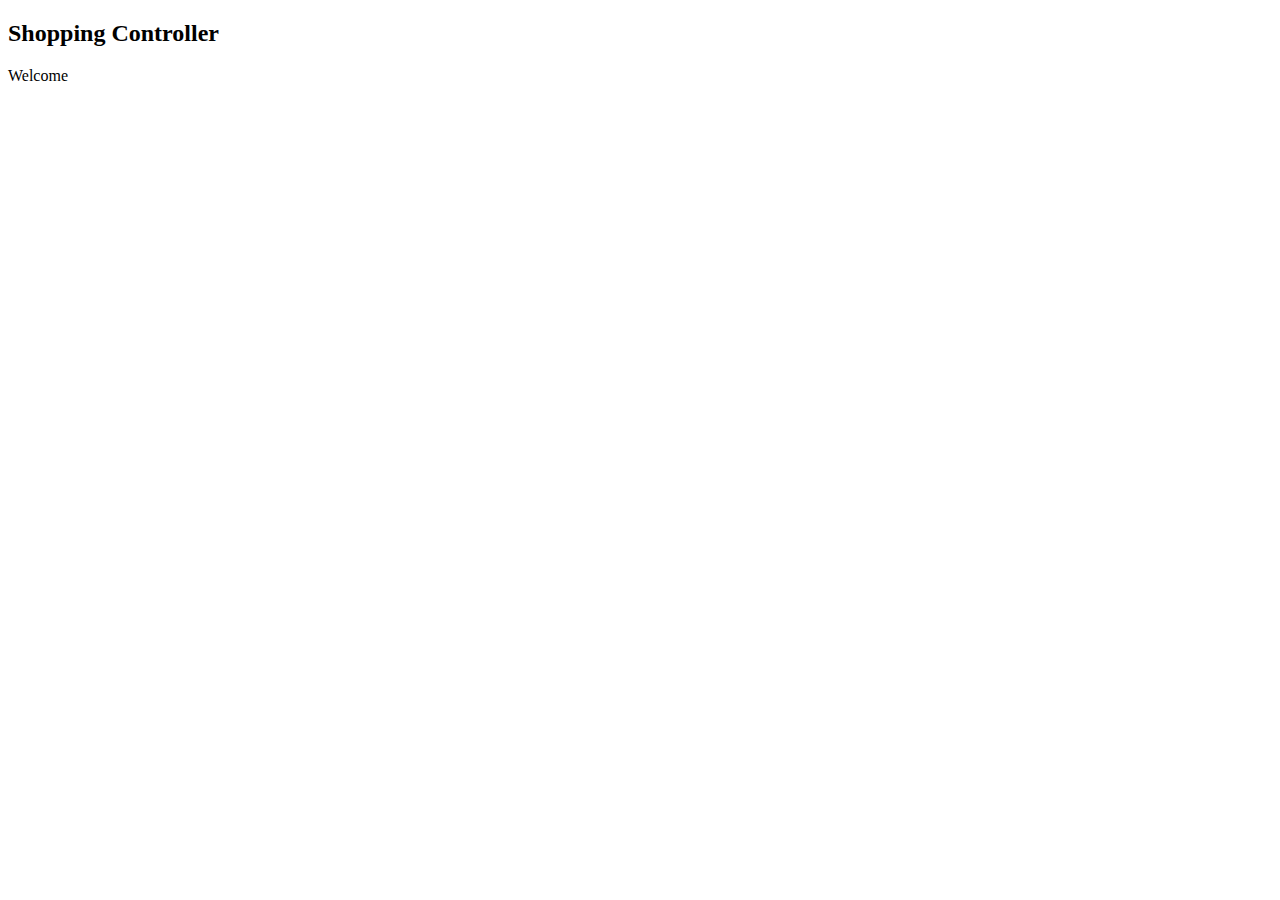
<file: src/main/resources/templates/index.html>
<!DOCTYPE html>
<html lang="en"
      xmlns:th="http://www.thymeleaf.org"
      xmlns:sec="http://www.thymeleaf.org/thymeleaf-extras-springsecurity5">
    <head th:replace="fragements :: page_head('Home - Shopme Page')"/>
<body>
<div th:replace="navigation :: menu"></div>
<section class="body">
    <div>
        <h2>Shopping Controller</h2>
        Welcome
        <a th:href="@{/account}" sec:authentication="principal.fullName">

        </a>
        <span sec:authentication="principal.authorities"></span>
    </div>

</section>


<div th:replace="navigation :: footer"></div>

</body>
</html>
</file>
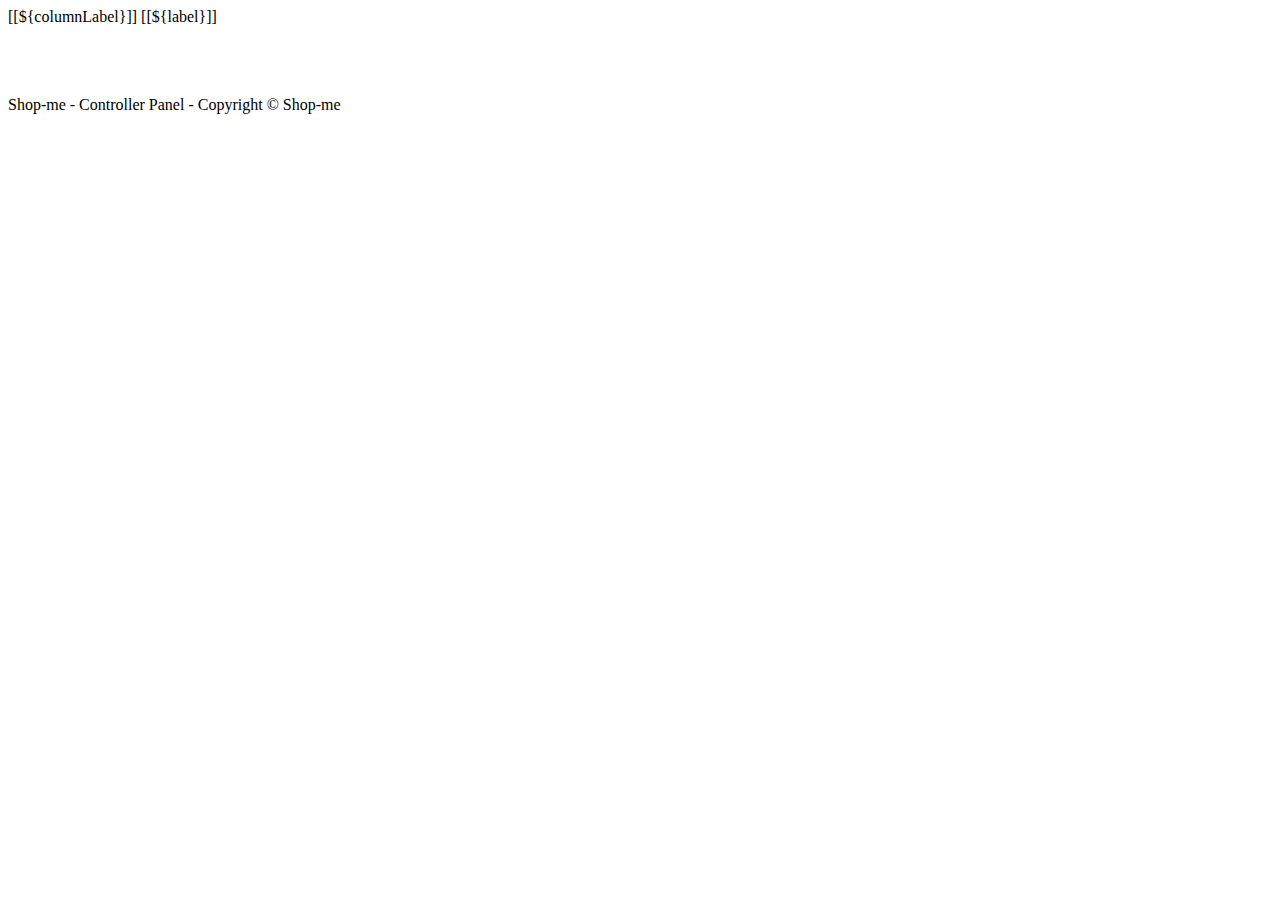
<file: src/main/resources/templates/fragements.html>
<!DOCTYPE html>
    <html lang="en" xmlns:th="http://www.thymeleaf.org">
    <head th:fragment="page_head(title)">
        <meta http-equiv="Content-Type" content="text/html; charset=UTF-8">
        <meta name="viewport" content="width=device-width,initial-scale=1.0, minimum-scale=1.0">
        <title>Home-Shopping Admin</title>

        <link rel="stylesheet" type="text/css" th:href="@{/webjars/bootstrap/4.6.0/css/bootstrap.min.css}"/>
        <link rel="stylesheet" type="text/css" th:href="@{/fontawesome/all.css}"/>
        <link rel="stylesheet" type="text/css" th:href="@{/css/style.css}"/>

        <script type="text/javascript" th:src="@{/webjars/jquery/3.4.1/jquery.min.js}"></script>
        <script type="text/javascript" th:src="@{/webjars/bootstrap/4.6.0/js/bootstrap.min.js}"></script>
        <script type="text/javascript" th:src="@{/js/common.js}"></script>
    </head>
    <body>

    <th th:fragment="column_link(fieldName, columnLabel, remove)" th:remove="${remove}">
        <a class="text-white"
           th:href="@{'/users/page/' + ${currentPage} +
                                        '?sortField=' + ${fieldName} +
                                        '&sortDir=' + ${sortField != fieldName ? sortDir : reverse} +
                                        ${keyword != null ? '&keyword=' + keyword : ''}}">
            [[${columnLabel}]]
        </a>
    </th>

    <a th:fragment="page_link(pageNum, label)"
       class="page-link"
       th:href="@{'/users/page/' + ${pageNum} + '?sortField=' +
                             ${sortField} + '&sortDir=' + ${sortDir} +
                             ${keyword != null ? '&keyword=' + keyword : ''}}">[[${label}]]
    </a>

    <div th:fragment="user_photos" th:remove="tag">
        <span th:if="${user.photos == null}" class="fas fa-portrait fa-3x icon-silver"></span>
        <img th:if="${user.photo != null}" th:src="@{${user.photosImagePath}}" style="width: 100px">
    </div>

    <div th:fragment="user_status" th:remove="tag">
        <a th:if="${user.enabled == true}" class="fas fa-check-circle fa-2x icon-green"
           href="@{'/users/' + ${user.id} + '/enabled/false"
           title="Disable this user"></a>
        <a th:if="${user.enabled == false}" class="fas fa-check-circle fa-2x icon-green"
           href="@{'/users/' + ${user.id} + '/enabled/true"
           title="Enable this user"></a>
    </div>

    <div th:fragment="user_actions" th:remove="tag">
        <a class="fas fa-edit fa-2x icon-green" th:href="@{'/users/edit/' + ${user.id}}"
           title="Edit this user"></a>
        &nbsp;
        <a class="fas fa-trash fa-2x icon-dark link-delete"
           th:href="@{'/users/delete/' + ${user.id}}"
           th:entityId="${user.id}"
           title="Delete this user"></a>
    </div>

    <div th:fragment="category_status" th:remove="tag">
        <a th:if="${category.enabled == true}" class="fas fa-check-circle fa-2x icon-green"
           th:href="@{'/categories/' + ${category.id} + '/enabled/false'}"
           title="Disable this category"></a>

        <a th:if="${category.enabled == false}" class="fas fa-circle fa-2x icon-dark"
           th:href="@{'/categories/' + ${category.id} + '/enabled/true'}"
           title="Enable this category"></a>
    </div>

    <div th:fragment="category_actions" th:remove="tag">
        <a th:href="@{'/categories/edit/' + ${category.id}}" class="fas fa-edit fa-2x icon-green"
            title="edit category"></a>
        &nbsp;
        <th:block th:if="${category.hasChildren == false}">
            <a th:href="@{'categories/delete/' + ${category.id}}"
               class="fas fa-trash fa-2x icon-dark link-delete"
                th:entityId="${category.id}"
                title="Delete this category"></a>
        </th:block>
    </div>

    <div th:fragment="footer" class="text-center m-3">
        <p>Shop-me - Controller Panel - Copyright &copy; Shop-me</p>
    </div>

    </body>
    </html>
</file>
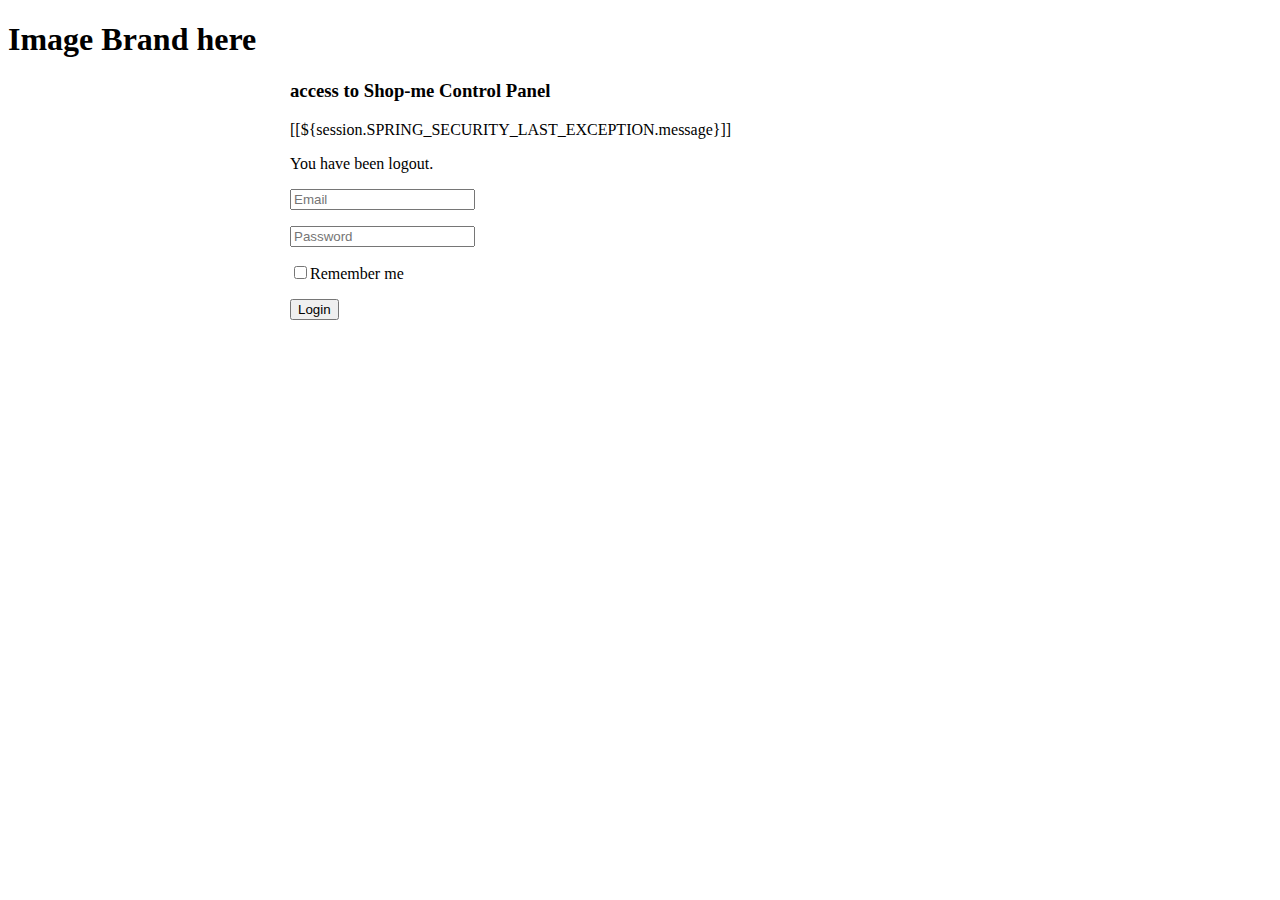
<file: src/main/resources/templates/login.html>
<!DOCTYPE html>
<html lang="en" xmlns:th="http://www.thymeleaf.org">
<head th:replace="fragements :: page_head('Login - Shopme Page')"/>

<body>

<section class="body">
    <div class="text-center">
        <div>
            <h1>Image Brand here </h1>
        </div>

        <div class="border border-secondary rounded text-center" style="max-width: 700px; margin: 0 auto; ">

            <div>
                <h3>access to Shop-me Control Panel</h3>
            </div>

            <div th:if="${param.error}">
                <p class="text-danger">[[${session.SPRING_SECURITY_LAST_EXCEPTION.message}]]</p>
            </div>

            <div th:if="${param.logout}">
                <p class="text-warning">
                    You have been logout.
                </p>
            </div>

            <div>
                <form th:action="@{/login}" method="post">
                    <p>
                        <input type="email" name="email" class="form-control" placeholder="Email" required>
                    </p>
                    <p>
                        <input type="password" name="password" class="form-control" placeholder="Password">
                    </p>
                    <p>
                        <input type="checkbox" name="remember-me"/>Remember me
                    </p>
                    <p>
                        <input type="submit" value="Login" class="btn btn-primary">
                    </p>
                </form>
            </div>
        </div>
    </div>
</section>


<div th:replace="navigation :: footer"></div>

</body>
</html>
</file>
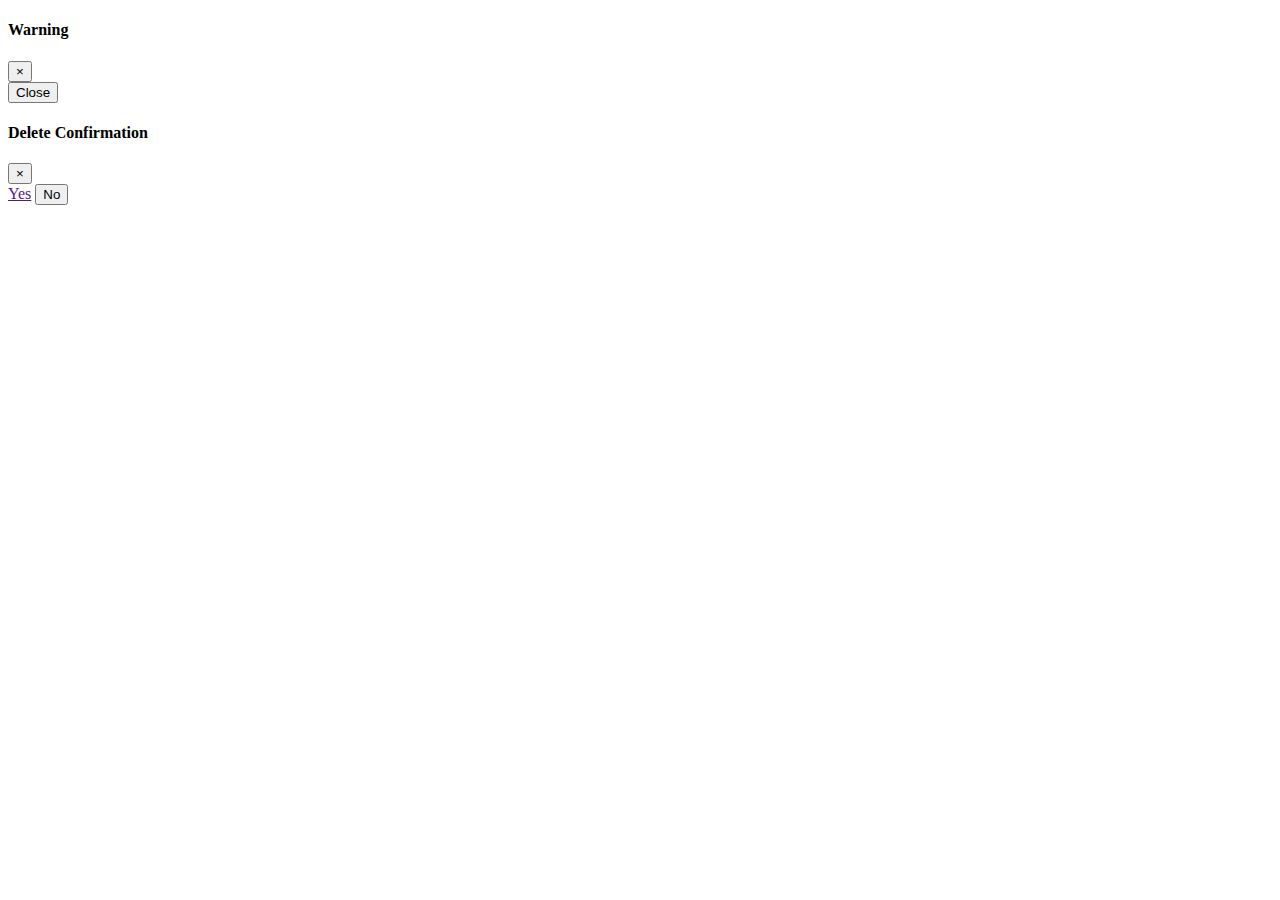
<file: src/main/resources/templates/modal-fragments.html>
<!DOCTYPE html>
    <html lang="en" xmlns:th="http://www.thymeleaf.org">
    <body>
    <div th:fragment="modal_dialog"
         class="modal fade text-center" id="modalDialog">
        <div class="modal-dialog">
            <div class="modal-content">
                <div class="modal-header">
                    <h4 class="modal-title" id="modalTitle">Warning</h4>
                    <button type="button" class="close" data-dismiss="modal">&times;</button>
                </div>

                <div class="modal-body">
                    <span id="modalBody"></span>
                </div>

                <div class="modal-footer">
                    <button type="button" class="btn btn-danger" data-dismiss="modal">Close</button>
                </div>
            </div>
        </div>
    </div>
    </div>

    <div th:fragment="confirm_modal" class="modal fade text-center" id="confirmModal">
        <div class="modal-dialog">
            <div class="modal-content">
                <div class="modal-header">
                    <h4 class="modal-title">Delete Confirmation</h4>
                    <button class="close" type="button" data-dismiss="modal">
                        &times;
                    </button>
                </div>
                <div class="modal-body">
                    <span id="confirmText"></span>
                </div>

                <div class="modal-footer">
                    <a href="" class="btn btn-sucess" id="yesButton">Yes</a>
                    <button class="btn btn-danger" data-dismiss="modal">No</button>
                </div>

            </div>
        </div>
    </div>

    </body>
    </html>
</file>
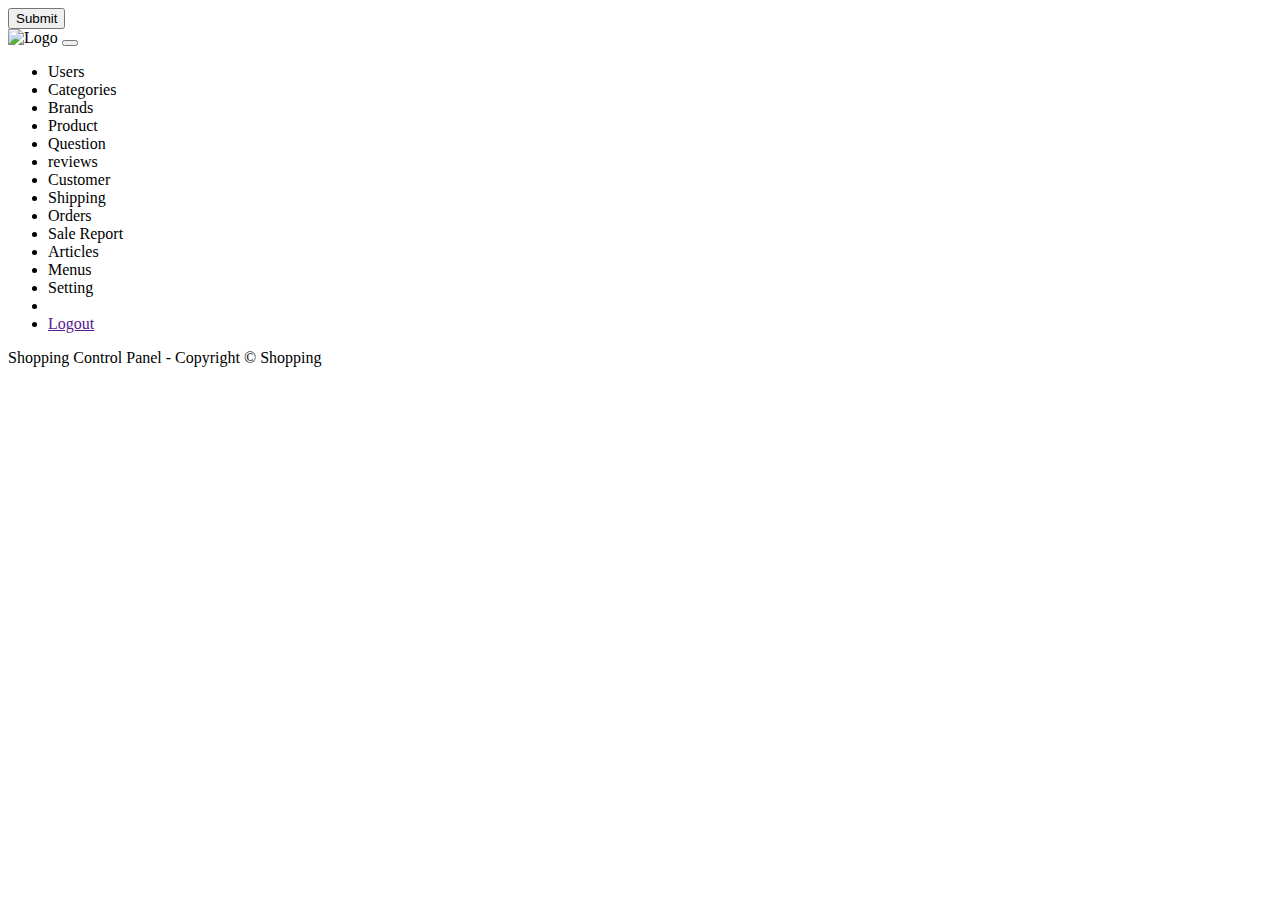
<file: src/main/resources/templates/navigation.html>
<!DOCTYPE html>
<html lang="en"
      xmlns:th="http://www.thymeleaf.org"
      xmlns:sec="https://www.thymeleaf.org/thymeleaf-extras-springsecurity5">
<body>
<section class="header" th:fragment="menu">
    <nav class="navbar navbar-expand-lg bg-dark navbar-dark container-fluid">
        <form th:action="@{/logout}" method="post" th:hidden="true" name="logoutForm">
            <input type="submit"/>
        </form>
        <a class="navbar-brand" th:href="@{/}">
            <img th:src="@{/images/ShopmeAdminSmall.png}" alt="Logo"/>

        </a>
        <button class="navbar-toggler" type="button" data-toggle="collapse"
                data-target="#topnavbar">
            <span class="navbar-toggler-icon"></span>
        </button>

        <div class="collapse navbar-collapse" id="topnavbar">
            <ul class="navbar-nav">
                <li class="nav-item" sec:authorize="hasAuthority('Admin')">
                    <a class="nav-link" th:href="@{/users}">Users</a>
                </li>

                <th:block sec:authorize="hasAnyAuthority('Admin, Editor')">
                    <li class="nav-item">
                        <a class="nav-link" th:href="@{/categories}">Categories</a>
                    </li>
                    <li class="nav-item">
                        <a class="nav-link" th:href="@{/brands}">Brands</a>
                    </li>
                </th:block>

                <th:block sec:authorize="hasAnyAuthority('Admin, Salesperson, Editor, Shipper')">
                    <li class="nav-item">
                        <a class="nav-link" th:href="@{/products}">Product</a>
                    </li>
                </th:block>

                <th:block sec:authorize="hasAnyAuthority('Admin, Assistant')">
                    <li class="nav-item">
                        <a class="nav-link" th:href="@{/question}">Question</a>
                    </li>

                    <li class="nav-item">
                        <a class="nav-link" th:href="@{/review}">reviews</a>
                    </li>

                </th:block>

                <th:block sec:authorize="hasAnyAuthority('Admin, Salesperson')">
                    <li class="nav-item">
                        <a class="nav-link" th:href="@{/customers}">Customer</a>
                    </li>
                    <li class="nav-item">
                        <a class="nav-link" th:href="@{/shipping}">Shipping</a>
                    </li>
                    </th:block>
                <th:block sec:authorize="hasAnyAuthority('Admin, Salesperson, Shipper')">

                    <li class="nav-item" >
                        <a class="nav-link" th:href="@{/orders}">Orders</a>
                    </li>
                </th:block>
                <th:block sec:authorize="hasAnyAuthority('Admin, Salesperson')">
                    <li class="nav-item">
                        <a class="nav-link" th:href="@{/report}">Sale Report</a>
                    </li>
                </th:block>

                <th:block sec:authorize="hasAnyAuthority('Admin, Editor')">
                    <li class="nav-item">
                        <a class="nav-link" th:href="@{/aticles}">Articles</a>
                    </li>
                    <li class="nav-item">
                        <a class="nav-link" th:href="@{/menus}">Menus</a>
                    </li>
                </th:block>
                <li class="nav-item" sec:authorize="hasAuthority('Admin')">
                    <a class="nav-link" th:href="@{/setting}">Setting</a>
                </li>
                <li>
                    <span class="fas fa-user fa-2x icon-silver">
                    </span>
                </li>
                <li class="nav-item dropdown">
                    <a class="nav-link dropdown-toggle" data-toggle="dropdown"
                       th:href="@{/account}"
                       sec:authentication="principal.fullName"></a>
                    <div class="dropdown-menu">
                        <a class="dropdown-item" id="logoutLink" href="">Logout</a>
                    </div>
                </li>

            </ul>
        </div>
    </nav>
</section>

<section class="footer" th:fragment="footer">
    <div class="text-center">
        <p>Shopping Control Panel - Copyright &copy; Shopping</p>
    </div>
</section>
<script th:src="@{/js/common.js}"></script>
</body>
</html>
</file>
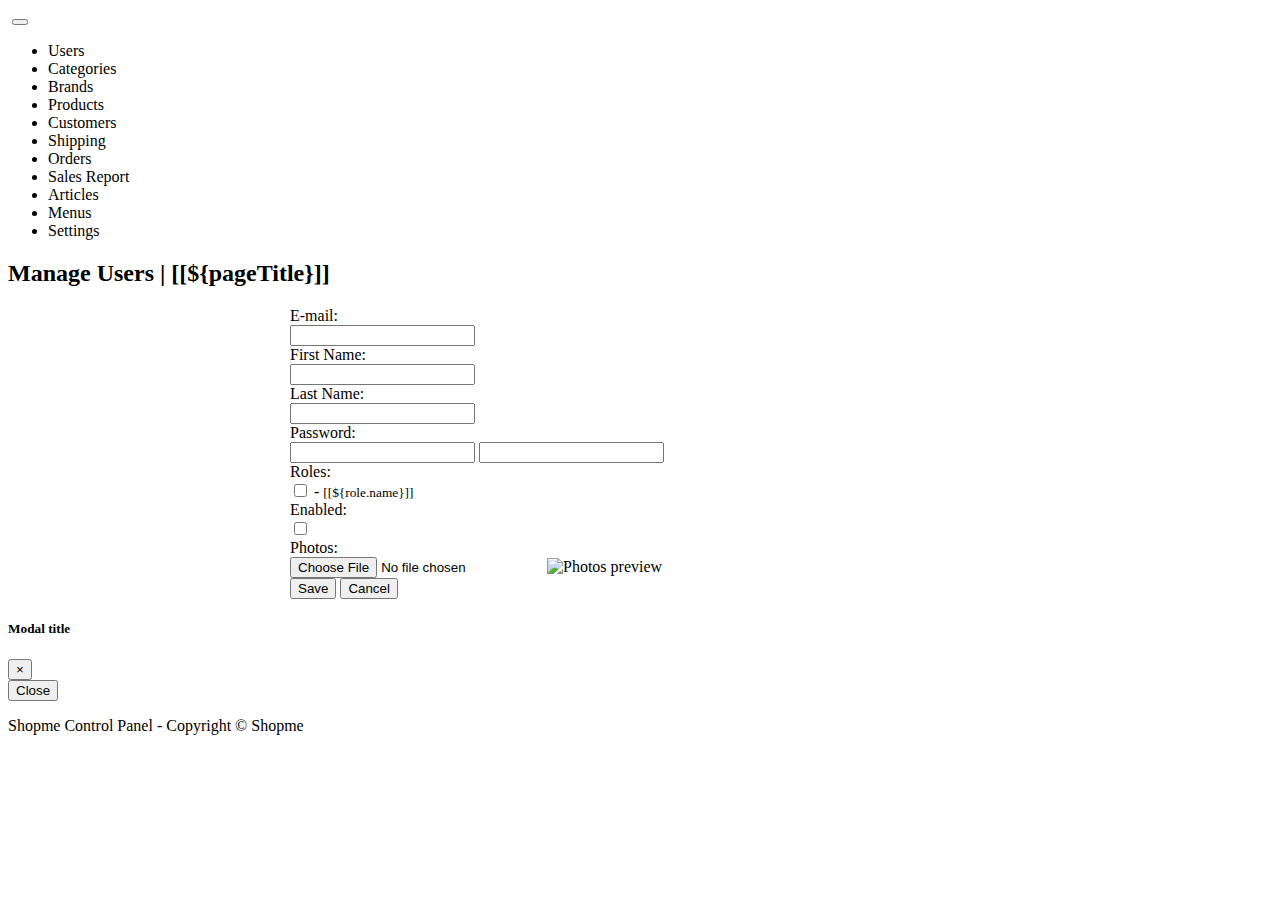
<file: src/main/resources/templates/user_form.html>
<!DOCTYPE html>
<html xmlns:th="http://www.thymeleaf.org">
<head>
    <meta http-equiv="Content-Type" content="text/html; charset=UTF-8">
    <meta name="viewport" content="width=device-width,initial-scale=1.0, minimum-scale=1.0">

    <title>[[${pageTitle}]]</title>

    <link rel="stylesheet" type="text/css" th:href="@{/webjars/bootstrap/4.6.0/css/bootstrap.min.css}"/>
    <link rel="stylesheet" type="text/css" th:href="@{/css/style.css}"/>
    <script type="text/javascript" th:src="@{/webjars/jquery/3.4.1/jquery.min.js}"></script>
    <script type="text/javascript" th:src="@{/webjars/bootstrap/4.6.0/js/bootstrap.js}"></script>
</head>
<body>
<section class="header">
    <nav class="navbar navbar-expand-lg bg-info navbar-dark container-fluid">
        <a class="navbar-brand" th:href="@{/}">
            <img th:src="@{/images/ShopmeAdminSmall.png}"/>
        </a>
        <button class="navbar-toggler" type="button" data-toggle="collapse" data-target="#topNavbar">
            <span class="navbar-toggler-icon"></span>
        </button>
        <div class="collapse navbar-collapse" id="topNavbar">
            <ul class="navbar-nav">
                <li class="nav-item">
                    <a class="nav-link" th:href="@{/users}">Users</a>
                </li>
                <li class="nav-item">
                    <a class="nav-link" th:href="@{/categories}">Categories</a>
                </li>
                <li class="nav-item">
                    <a class="nav-link" th:href="@{/brands}">Brands</a>
                </li>
                <li class="nav-item">
                    <a class="nav-link" th:href="@{/products}">Products</a>
                </li>
                <li class="nav-item">
                    <a class="nav-link" th:href="@{/customers}">Customers</a>
                </li>
                <li class="nav-item">
                    <a class="nav-link" th:href="@{/shipping}">Shipping</a>
                </li>
                <li class="nav-item">
                    <a class="nav-link" th:href="@{/orders}">Orders</a>
                </li>
                <li class="nav-item">
                    <a class="nav-link" th:href="@{/report}">Sales Report</a>
                </li>
                <li class="nav-item">
                    <a class="nav-link" th:href="@{/articles}">Articles</a>
                </li>
                <li class="nav-item">
                    <a class="nav-link" th:href="@{/menus}">Menus</a>
                </li>
                <li class="nav-item">
                    <a class="nav-link" th:href="@{/settings}">Settings</a>
                </li>
            </ul>
        </div>
    </nav>
    <div>
        <h2>Manage Users | [[${pageTitle}]]</h2>
    </div>
</section>

<section class="body">
    <form th:action="@{/users/save}" method="post" style="max-width: 700px; margin: 0 auto"
          enctype="multipart/form-data"
          th:object="${user}" onsubmit="return checkEmailUnique(this);">
        <input type="hidden" th:field="*{id}"/>
        <div class="border border-secondary rounded p-3">
            <div class="form-group row">
                <label class="col-sm-4 col-form-label">E-mail:</label>
                <div class="col-sm-8">
                    <input type="email" class="form-control" th:field="*{email}" required minlength="8"
                           maxlength="128"/>
                </div>
            </div>

            <div class="form-group row">
                <label class="col-sm-4 col-form-label">First Name:</label>
                <div class="col-sm-8">
                    <input type="text" class="form-control" th:field="*{firstName}" required minlength="2"
                           maxlength="45"/>
                </div>
            </div>

            <div class="form-group row">
                <label class="col-sm-4 col-form-label">Last Name:</label>
                <div class="col-sm-8">
                    <input type="text" class="form-control" th:field="*{lastName}" required minlength="2"
                           maxlength="45"/>
                </div>
            </div>

            <div class="form-group row">
                <label class="col-sm-4 col-form-label">Password:</label>
                <div class="col-sm-8">
                    <input th:if="${user.id == null}" type="password" class="form-control"
                           th:field="*{password}" required minlength="8" maxlength="20"/>

                    <input th:if="${user.id != null}" type="password" class="form-control"
                           th:field="*{password}" minlength="8" maxlength="20"/>
                </div>
            </div>

            <div class="form-group row">
                <label class="col-sm-4 col-form-label">Roles:</label>
                <div class="col-sm-8">
                    <th:block th:each="role : ${roles}">
                        <input type="checkbox" th:field="*{roles}"
                               th:text="${role.description}"
                               th:value="${role.roleId}"
                               class="m-2"/>
                        - <small>[[${role.name}]]</small>
                        <br/>
                    </th:block>
                </div>
            </div>

            <div class="form-group row">
                <label class="col-sm-4 col-form-label">Enabled:</label>
                <div class="col-sm-8">
                    <input type="checkbox" th:field="*{enabled}"/>
                </div>
            </div>

            <div class="form-group row">
                <label class="col-sm-4 col-form-label">Photos:</label>
                <div class="col-sm-8">
                    <input type="hidden" th:field="*{photo}"/>
                    <input type="file" id="fileImage" name="image" accept="image/png, image/jpeg"
                           class="mb-2"/>
                    <img id="thumbnail" alt="Photos preview"
                         th:src="@{${user.photosImagePath}}"
                         class="img-fluid"/>
                </div>
            </div>

            <div class="text-center">
                <input type="submit" value="Save" class="btn btn-primary m-3"/>
                <input type="button" value="Cancel" class="btn btn-secondary" id="buttonCancel"/>
            </div>
        </div>
    </form>


    <!-- Modal -->
    <div class="modal fade" id="modalDialog" tabindex="-1" role="dialog" aria-labelledby="exampleModalCenterTitle"
         aria-hidden="true">
        <div class="modal-dialog modal-dialog-centered" role="document">
            <div class="modal-content">
                <div class="modal-header">
                    <h5 class="modal-title" id="modalTitle">Modal title</h5>
                    <button type="button" class="close" data-dismiss="modal" aria-label="Close">
                        <span aria-hidden="true">&times;</span>
                    </button>
                </div>
                <div class="modal-body">
                    <span id="modalBody"></span>
                </div>
                <div class="modal-footer">
                    <button type="button" class="btn btn-danger" data-dismiss="modal">Close</button>
                </div>
            </div>
        </div>
    </div>
</section>

<section class="footer">
    <div class="text-center">
        <p>Shopme Control Panel - Copyright &copy; Shopme</p>
    </div>
</section>

<script type="text/javascript">
    $(document).ready(function () {
        $("#buttonCancel").on("click", function () {
            window.location = "[[@{/users}]]";
        });
        $("#fileImage").change(function () {
            const fileSize = this.files[0].size;
            if (fileSize > 1048576) {
                this.setCustomValidity("You must choose an image less than 1MB!");
                this.reportValidity();
            } else {
                this.setCustomValidity("");
                showImageThumbnail(this);
            }
        });
    });

    function showImageThumbnail(image) {
        const file = image.files[0];
        const reader = new FileReader();
        reader.onload = function (e) {
            $("#thumbnail").attr("src", e.target.result);
        };
        reader.readAsDataURL(file);
    }


    function checkEmailUnique(form) {
        const url = "[[@{/users/checkEmail}]]";
        const userEmail = $("#email").val();
        const userId = $("#id").val();
        const csrfValue = $("input[name='_csrf']").val();

        const params = {id: userId, email: userEmail, _csrf: csrfValue};

        $.post(url, params, function (response) {
            if (response === "OK") {
                form.submit();
            } else if (response === "Duplicated") {
                showModalDialog("Warning", "There is another user having the email " + userEmail);
            } else {
                showModalDialog("Error", "Unknown response from server");
            }
        }).fail(function () {
            showModalDialog("Error", "Could not connect to the server");
        });

        return false;
    }

    function showModalDialog(title, message) {
        $("#modalTitle").text(title);
        $("#modalBody").text(message);
        $("#modalDialog").modal('show');
    }

</script>

</body>
</html>
</file>
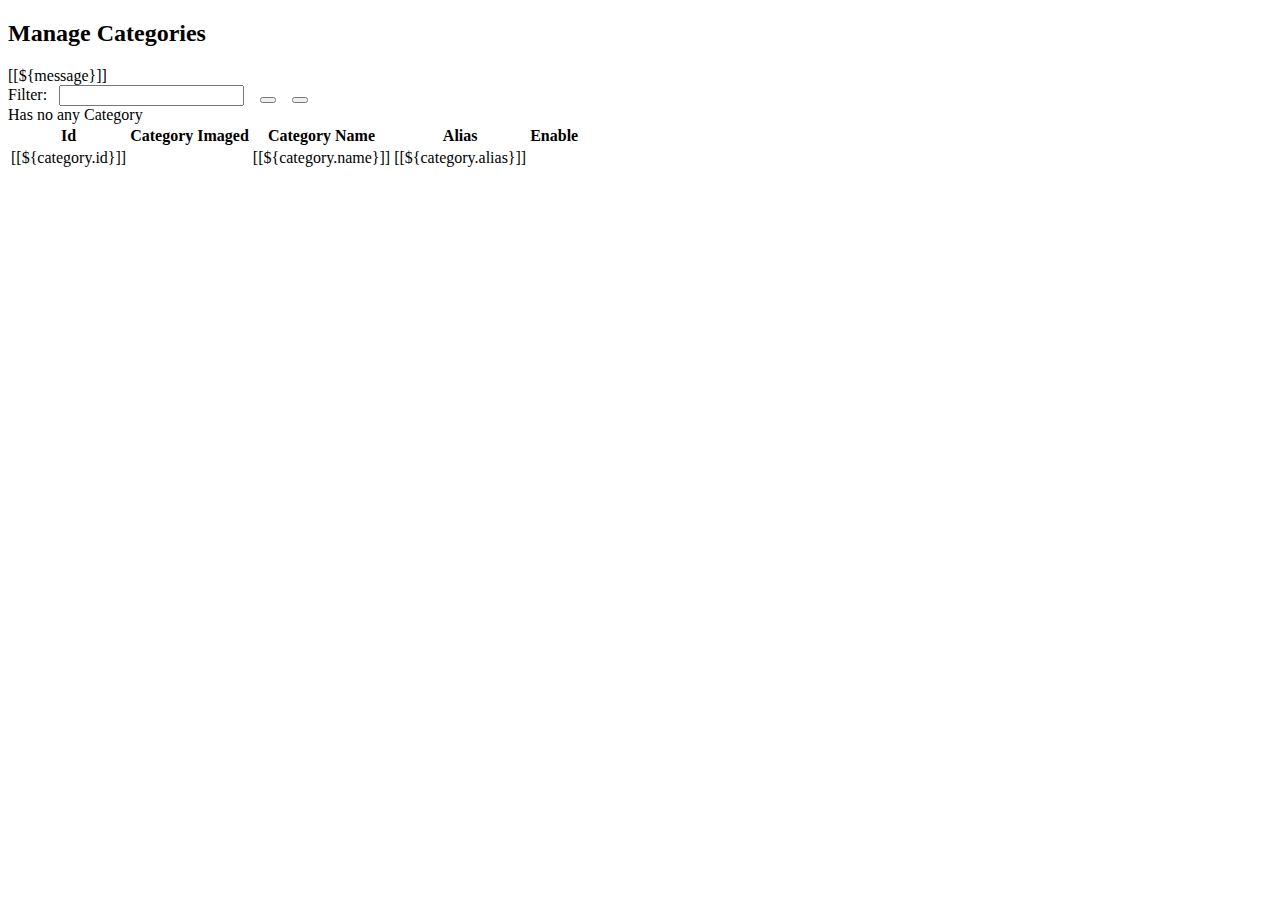
<file: src/main/resources/templates/categories/categories.html>
<!DOCTYPE html>
<head th:replace="fragements :: page_head('Categories')"/>
<body>
<section class="header">
    <div th:replace="navigation :: menu"></div>
</section>

<section class="body">
    <div class="container-fluid">
        <div>
            <h2>Manage Categories</h2>
        </div>
        <div th:if="${message != null}" class="text-info text-center alert-success">
            [[${message}]]
        </div>
        <div>
            <!--        <i class="fas fa-file-plus"></i>-->
            <a th:href="@{/categories/new}" class="fas fa-folder-plus fa-2x icon-silver mr-2"></a>
            <a th:href="@{/categories/exporterCsv}" class="fas fa-file-csv fa-2x icon-silver mr-2"></a>
        </div>

        <div>
            <form th:action="@{/category/page/1}" class="form-inline m-3">
                Filter:
                &nbsp;
                <input type="search" class="form-control" name="keyword">
                &nbsp;&nbsp;
                <button class="btn btn-primary" type="submit">
                    <i class="fas fa-search"></i>
                </button>
                &nbsp;&nbsp;
                <button class="btn btn-secondary" onsubmit="clearFilter()">
                    <i class="fas fas fa-eraser"></i>
                </button>
            </form>
        </div>

        <div>
            <table class="table table-bordered table-striped table-dark table-responsive-xl">
                <thead class="thead-dark">
                <tr>
                    <th>Id</th>
                    <th>Category Imaged</th>
                    <th>
                        <a class="text-white" th:href="@{'/categories?sortDir=' + ${reverse}}">
                            Category Name
                            <span
                                  th:value="${sortDir == 'asc' ? 'fas fa-sort-up' : 'fas fa-sort-down'}"></span>
<!--                                    th:if="${sortField == fieldName}"-->
                        </a>
                    </th>
                    <th>Alias</th>
                    <th>
                            Enable

                    </th>
                    <th></th>
                </tr>
                </thead>
                <tbody>
                <div th:if="${categories != null}">
                    <tr th:each="category : ${categories}">
                        <td>[[${category.id}]]</td>
                        <td>
                            <img th:src="@{${category.imagePath}}"
                                 style="width: 100px" class="img-fluid"
                                 alt="">
                        </td>
                        <td>[[${category.name}]]</td>
                        <td>[[${category.alias}]]</td>
                        <td>
                            <a th:if="${category.enabled}" th:href="@{'/categories/' + ${category.id} + '/enabled'}">
                                <i class="fas fa-check-circle fa-2x icon-green"></i>
                            </a>
                            <a th:if="${!category.enabled}" th:href="@{'/categories/' + ${category.id} + '/enabled'}">
                                <i class="fas fa-circle fa-2x icon-silver"></i>
                            </a>
                        </td>
                        <td>

                            <div th:replace="fragements :: category_actions"></div>
<!--                            -->
<!--                            <a th:href="@{'/categories/edit/' + ${category.id}}" class="fa fa-edit fa-2x icon-green" -->
<!--                                title="Edit This Categories">-->
<!--                            </a>-->
<!--                            &nbsp;&nbsp;-->
<!--                            <a th:if="${!category.hasChildren}" th:href="@{'/categories/delete/'  + ${category.id}}" class="fas fa-trash fa-2x icon-silver">-->
<!--                            </a>-->
                        </td>
                    </tr>
                </div>

                <div th:if="${categories == null}" class="text-center">
                    <tr>Has no any Category</tr>
                </div>
                </tbody>
            </table>
        </div>

        <div th:replace="modal-fragments::confirm_modal"></div>

    </div>
</section>


<div th:replace=" fragements :: footer">
</div>

<script th:src="@{/js/common_list.js}">

</script>

<script type="text/javascript">
    moduleURL = "[[@{/categories}]]";
    $(document).ready(function () {
        $(".link-delete").on("click", function (e) {
            e.preventDefault();
            showDeleteConfirmModal($(this), 'category');
        });
    });
</script>

</body>
</html>
</file>
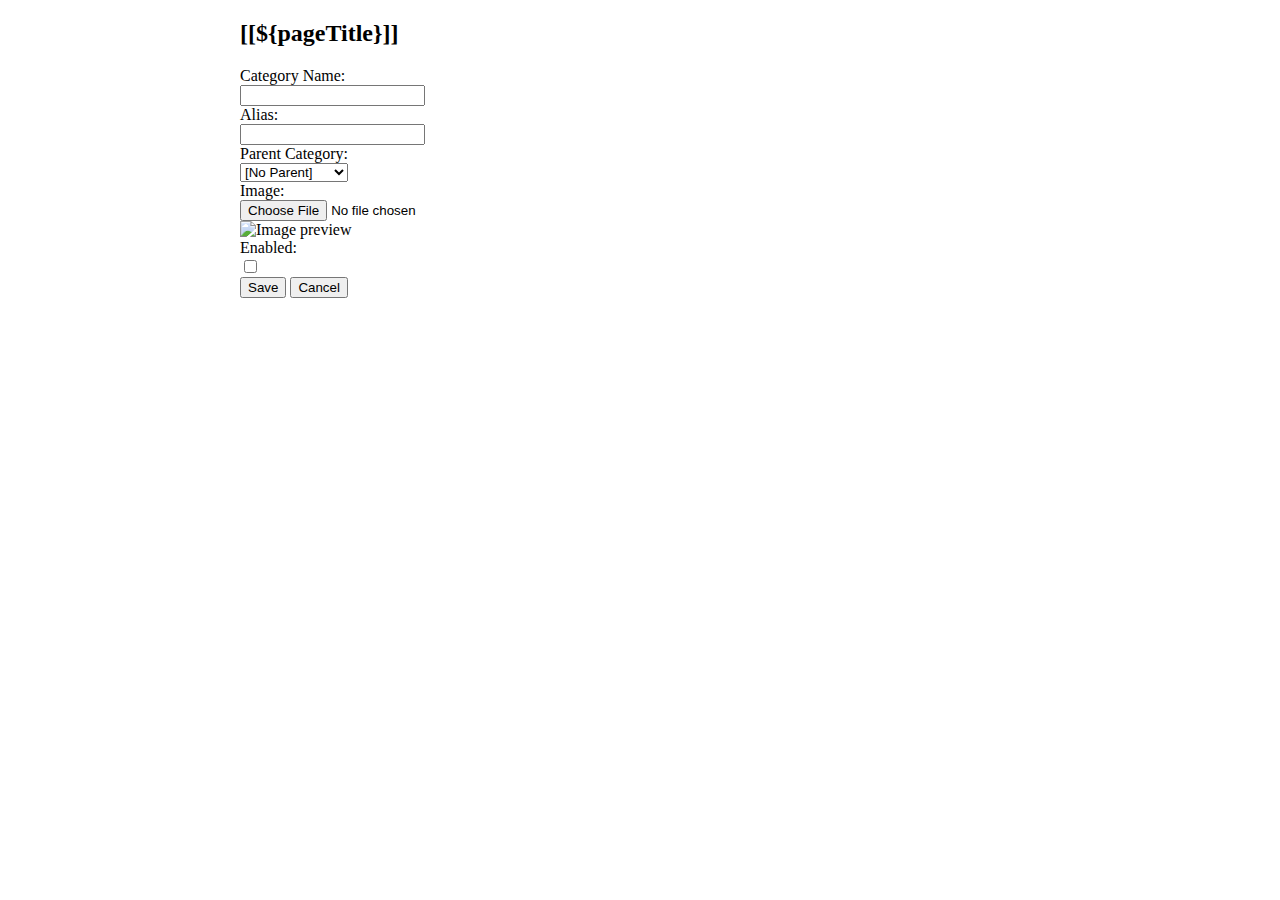
<file: src/main/resources/templates/categories/category_form.html>
<!DOCTYPE html>
<html lang="en" xmlns:th="http://www.thymeleaf.org">
<head th:replace="fragements :: page_head('Manager Category')"></head>
<body>
<div class="container-fluid">
    <div th:replace="navigation :: menu">
    </div>
    <form th:action="@{/categories/save}" method="post"
          style="max-width: 800px; margin: 0 auto;"
          enctype="multipart/form-data"
          onsubmit="return checkUnique(this)"
          th:object="${category}">
        <div class="text-center">
            <h2>[[${pageTitle}]]</h2>
        </div>
        <p class="text-center text-info" th:if="${message != null}" th:text="${message}"></p>
        <input type="hidden" th:field="*{id}"/>
        <div class="border border-secondary rounded p-3">
            <div class="form-group row">
                <label class="col-sm-4 col-form-label">Category Name:</label>
                <div class="col-sm-8">
                    <input type="text" class="form-control" th:field="*{name}" required maxlength="128" minlength="3"/>
                </div>
            </div>

            <div class="form-group row">
                <label class="col-sm-4 col-form-label">Alias:</label>
                <div class="col-sm-8">
                    <input type="text" class="form-control" th:field="*{alias}" required minlength="3"
                           maxlength="64"/>
                </div>
            </div>
            <div class="form-group row">
                <label class="col-sm-4 col-form-label">Parent Category:</label>
                <div class="col-sm-8">
                    <select class="form-control" th:field="*{parent}">
                        <option value="0">[No Parent]</option>
                        <th:block th:each="cat : ${categories}">
                            <option th:value="${cat.id}">[[${cat.name}]]</option>
                        </th:block>
                    </select>
                </div>
            </div>

            <div class="form-group row">
                <label class="col-sm-4 col-form-label">Image:</label>
                <div class="col-sm-8">
                    <!--                    ?categories.image=fileimage -->
                    <input type="hidden" th:field="*{image}"/>
                    <input type="file" id="fileImage" name="fileImage" accept="image/png, image/jpeg"
                           th:required="${category.imagePath == null}"
                           class="mb-2"/>
                    <div class="mt-2">
                        <img id="thumbnail" alt="Image preview" th:src="@{${category.imagePath}}"
                             class="img-fluid"/>
                    </div>

                </div>
            </div>

            <div class="form-group row">
                <label class="col-sm-4 col-form-label">Enabled:</label>
                <div class="col-sm-8">
                    <input type="checkbox" th:field="*{enabled}"/>
                </div>
            </div>
            <div class="text-center">
                <input type="submit" value="Save" class="btn btn-primary m-3"/>
                <input type="button" value="Cancel" class="btn btn-secondary" id="buttonCancel"/>
            </div>
        </div>
    </form>

    <div th:replace="modal-fragments :: modal_dialog" ></div>

    <script type="text/javascript">
        moduleURL = "[[@{/categories}]]";

        function checkUnique(form) {
            let catId = $("#id").val();
            let catName = $("#name").val();
            let catAlias = $("#alias").val();

            const csrfValue = $("input[name='_csrf']").val();
            let url = "[[@{/categories/check_unique}]]";
            let params = {id: catId, name: catName, alias: catAlias, _csrf: csrfValue}
            $.post(url, params, function (response) {
                if (response === "OK") {
                    form.submit();
                } else if(response === "Duplicated Name") {
                    showWarningModal("There is using name: " + catName);
                } else if(response === "Duplicated Alias") {
                    showWarningModal("There is anther using alias: " + catAlias)
                } else {
                    showErrorModal("Unknowing response from server");
                }
            }).fail(function () {
                showModalDialog("", response)
            });
            return false;
        }

    </script>
    <script th:src="@{/js/common_form.js}"></script>
</div>
</body>
</html>
</file>
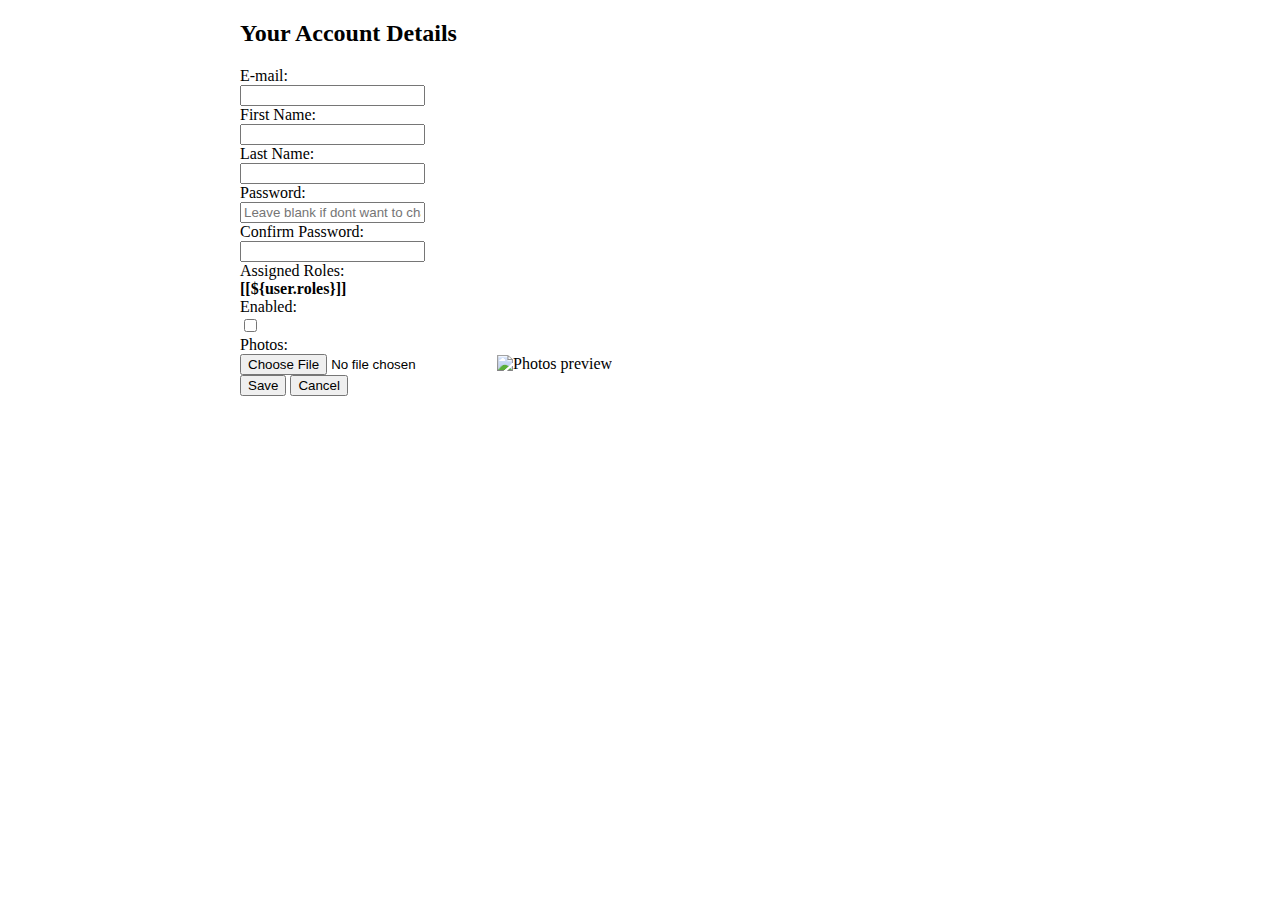
<file: src/main/resources/templates/users/account_form.html>
<!DOCTYPE html>
<html lang="en">
<head th:replace="fragements :: page_head('Your Account Deatils')"></head>
<body>
<div class="container-fluid">
    <div th:replace="navigation :: menu">
    </div>
    <form th:action="@{/account/update}" method="post"
          style="max-width: 800px; margin: 0 auto;"
          enctype="multipart/form-data" th:object="${user}"
          onsubmit="return checkEmailUnique(this);">
        <div class="text-center">
            <h2>Your Account Details</h2>
        </div>
        <p class="text-center text-info" th:if="${message != null}" th:text="${message}"></p>
        <input type="hidden" th:field="*{id}"/>
        <div class="border border-secondary rounded p-3">
            <div class="form-group row">
                <label class="col-sm-4 col-form-label">E-mail:</label>
                <div class="col-sm-8">
                    <input type="email" class="form-control" th:field="*{email}" readonly="readonly"/>
                </div>
            </div>

            <div class="form-group row">
                <label class="col-sm-4 col-form-label">First Name:</label>
                <div class="col-sm-8">
                    <input type="text" class="form-control" th:field="*{firstName}" required minlength="2"
                           maxlength="45"/>
                </div>
            </div>

            <div class="form-group row">
                <label class="col-sm-4 col-form-label">Last Name:</label>
                <div class="col-sm-8">
                    <input type="text" class="form-control" th:field="*{lastName}" required minlength="2"
                           maxlength="45"/>
                </div>
            </div>

            <div class="form-group row">
                <label class="col-sm-4 col-form-label">Password:</label>
                <div class="col-sm-8">
                    <input type="password" class="form-control" th:field="*{password}"
                           maxlength="20" minlength="8"
                    placeholder="Leave blank if dont want to change password"
                    oninput="chekPasswordMatch(document.getElementById('confirm_password'))">
                </div>
            </div>
            <div class="form-group row">
                <label class="col-sm-4 col-form-label">Confirm Password:</label>
                <div class="col-sm-8">
                    <input type="password" id="confirm_password" class="form-control"
                           oninput="chekPasswordMatch(this)">
                </div>
            </div>

            <div class="form-group row">
                <label class="col-sm-4 col-form-label">Assigned Roles:</label>
                <div class="col-sm-8">
                   <span><b>[[${user.roles}]]</b></span>
                </div>
            </div>

            <div class="form-group row">
                <label class="col-sm-4 col-form-label">Enabled:</label>
                <div class="col-sm-8">
                    <input type="checkbox" th:field="*{enabled}"/>
                </div>
            </div>

            <div class="form-group row">
                <label class="col-sm-4 col-form-label">Photos:</label>
                <div class="col-sm-8">
                    <input type="hidden" th:field="*{photo}"/>
                    <input type="file" id="fileImage" name="image" accept="image/png, image/jpeg"
                           class="mb-2"/>
                    <img id="thumbnail" alt="Photos preview"
                         th:src="@{${user.photosImagePath}}"
                         class="img-fluid"/>
                </div>
            </div>

            <div class="text-center">
                <input type="submit" value="Save" class="btn btn-primary m-3"/>
                <input type="button" value="Cancel" class="btn btn-secondary" id="buttonCancel"/>
            </div>
        </div>
    </form>
    <script type="text/javascript">
        moduleURL = "[[@{/users}]]";

        function chekPasswordMatch(confirm_password) {
            if(confirm_password.value !== $("#password").val()) {
                confirm_password.setCustomValidity("Password doesnt match!");
            } else {
                confirm_password.setCustomValidity("");
            }
        }

    </script>
    <script th:src="@{/js/common_form.js}"></script>
</div>
</body>
</html>
</file>
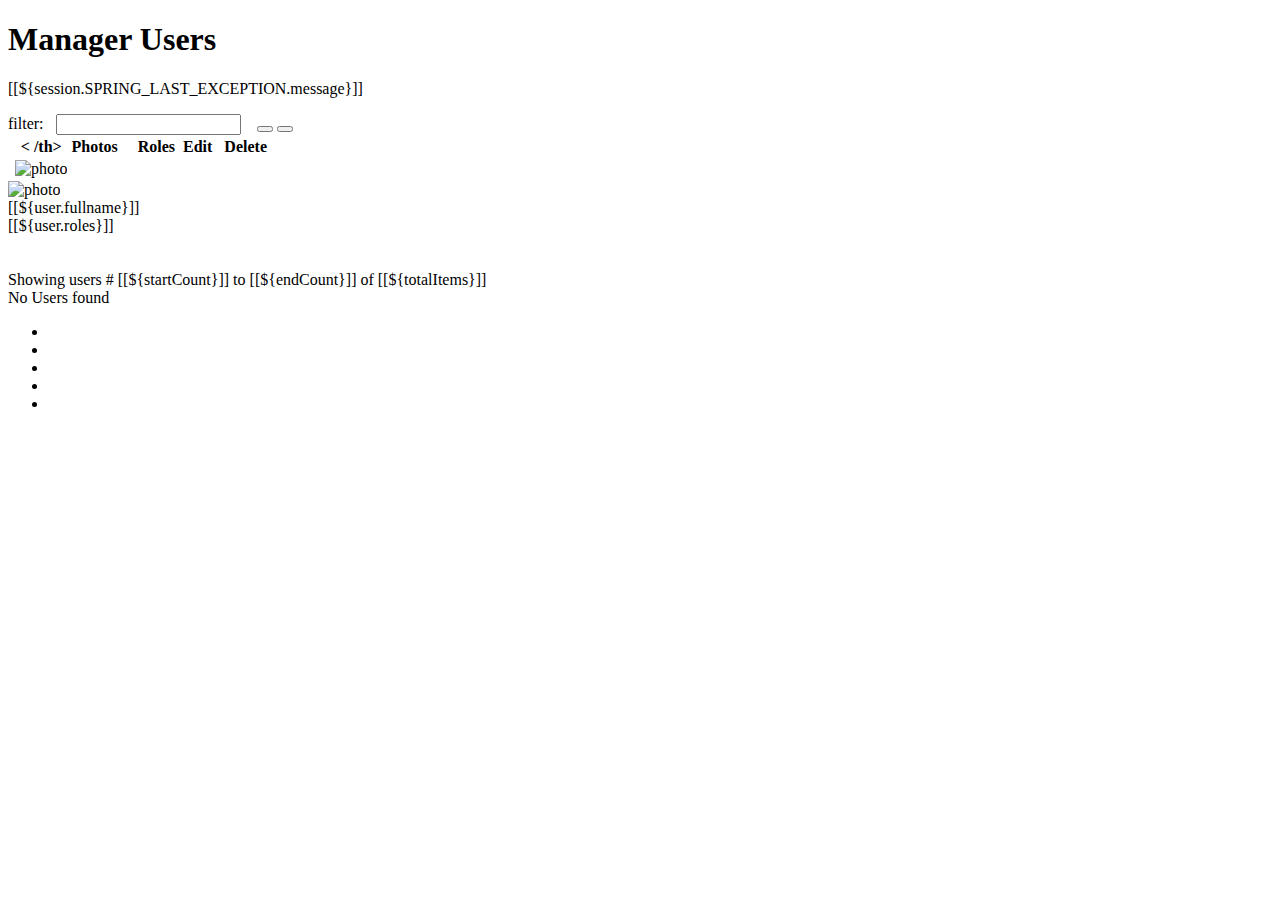
<file: src/main/resources/templates/users/manager.html>
<!DOCTYPE html>
<html lang="en" xmlns:th="http://www.thymeleaf.org"
>
<head th:replace="fragements :: page_head('Home - Shopme Page')"/>
<body>

<div th:replace="navigation :: menu"></div>

<section class="body">
    <div>
        <h1>Manager Users</h1>
        <a th:href="@{/users/new}" class="fas fa-user-plus fa-2x mr-2 icon-dark"></a>
        <a th:href="@{/users/exporter/csv}" class="fas fa-file-csv fa-2x mr-2 icon-dark"></a>
        <a th:href="@{/users/exporter/excel}" class="fas fa-file-excel fa-2x mr-2 icon-dark"></a>
        <a th:href="@{/users/exporter/pdf}" class="fas fa-file-pdf fa-2x mr-2 icon-dark"></a>
        <p class="text-center text-info" th:if="${message != null}" th:text="${message}"></p>
    </div>

    <div>
        <form th:action="@{/users/page/1}" class="form-inline m-3">

            <div th:if="${param.error}">
                <p class="text-danger">[[${session.SPRING_LAST_EXCEPTION.message}]]</p>
            </div>

            <input type="hidden" name="sortField" th:value="${sortField}">
            <input type="hidden" name="sortDir" th:value="${sortDir}">
            filter: &nbsp;
            <input type="search" name="keyword" th:value="${keyword}" class="form-control" requered>
            &nbsp;&nbsp;
            <button type="submit" class="btn btn-primary mr-2">
                <i class="fas fa-search fa-2x"></i>
            </button>
            <button type="button" class="btn btn-secondary" onsubmit="clearFilter()">
                <i class="fas fa-eraser fa-2x"></i>
            </button>
        </form>
    </div>
    <div class="container-fluid">
        <div class="full-details">
            <table class="table table-bordered
                    table-striped table-responsive-xl">
                <thead class="table-dark">
                <tr>
                    <th class="hideable-column">
                    <th th:replace="fragements :: column_link('id','userId', 'tag')"><
                    /th>

                    <th>Photos</th>

                    <th class="hideable-column">
                    <th th:replace="fragements :: column_link('email','E-Mail', 'tag')">
                    </th>

                    <th th:replace="fragements :: column_link('firstName','First Name', 'none')"></th>
                    <th th:replace="fragements :: column_link('lastName','Last Name', 'none')"></th>
                    <th>Roles</th>
                    <th th:replace="fragements :: column_link('enabled','Enabled', 'none')"></th>
                    <th>Edit &nbsp; Delete</th>
                </tr>
                </thead>
                <tbody>
                <tr th:each="user : ${users}">
                    <td th:text="${user.id}" class="hideable-column"></td>
                    <td>
                    <span th:if="${user.photo == null}"
                          class="fas fa-portrait fa-3x icon-silver">
                    </span>
                        <img th:if="${user.photo != null}"
                             th:src="@{${user.photosImagePath}}" alt="photo">

                    </td>
                    <td th:text="${user.email}" class="hideable-column"></td>
                    <td th:text="${user.firstName}"></td>
                    <td th:text="${user.lastName}"></td>
                    <td th:text="${user.roles}"></td>
                    <td>
                        <a th:if="${user.enabled}"
                           class="fas fa-check-circle fa-2x icon-green"
                           th:href="@{'/users/' + ${user.id} +'/enabled/false'}"
                           title="Disable this user"
                        ></a>
                        <a th:if="${user.enabled == false}"
                           class="fas fa-circle fa-2x icon-silver"
                           th:href="@{'/users/' + ${user.id} +'/enabled/true'}"
                           title="Enable this user"></a>
                    </td>
                    <td>
                        <a class="fas fa-edit fa-2x icon-green" th:href="@{'/users/edit/' + ${user.id}}"></a>&nbsp;
                        <a class="fas fa-trash fa-2x icon-dark" th:href="@{'/users/delete/' + ${user.id}}"></a>
                    </td>
                </tr>
                </tbody>
            </table>
        </div>

        <div class="less-details">
            <div th:each="user : ${users}" class="row m-1">
                <div class="col-4">
                <span th:if="${user.photo == null}"
                      class="fas fa-portrait fa-3x icon-silver">
                </span>
                    <img th:if="${user.photo != null}"
                         th:src="@{${user.photosImagePath}}" style="max-width: 100px;" alt="photo">
                </div>
                <div class="col-8">
                    <div>
                        [[${user.fullname}]]
                    </div>
                    <div>
                        [[${user.roles}]]
                    </div>
                    <div class="mt-2">
                        <a th:if="${user.enabled}"
                           class="fas fa-check-circle fa-2x icon-green"
                           th:href="@{'/users/' + ${user.id} +'/enabled/false'}"
                           title="Disable this user"
                        ></a>
                        <a th:if="${user.enabled == false}"
                           class="fas fa-circle fa-2x icon-silver"
                           th:href="@{'/users/' + ${user.id} +'/enabled/true'}"
                           title="Enable this user"></a>
                        &nbsp;
                        <a class="fas fa-edit fa-2x icon-green" th:href="@{'/users/edit/' + ${user.id}}"></a>&nbsp;
                        &nbsp;
                        <a class="fas fa-trash fa-2x icon-dark" th:href="@{'/users/delete/' + ${user.id}}"></a>
                    </div>
                </div>
                <div>
                    &nbsp;
                </div>
            </div>
        </div>
    </div>
    <div class="text-center m-1" th:if="${totalItems > 0}">
        <span>Showing users # [[${startCount}]] to [[${endCount}]] of [[${totalItems}]]</span>
    </div>
    <div class="text-center m-1" th:unless="${totalItems > 0}">
        <span>No Users found</span>
    </div>
    <div th:if="${totalPages > 1}">
        <nav>
            <ul class="pagination justify-content-center">
                <li th:class="${currentPage > 1 ?'page-item' :'page-item disable'}">
                    <a th:replace="fragements :: page_link(1,'First')"></a>
                </li>
                <li th:class="${currentPage > 1 ?'page-item' :'page-item disable'}">
                    <a th:replace="fragements :: page_link(${currentPage - 1},'Next')"></a>
                </li>
                <li th:class="${currentPage != i ?'page-item' :'page-item ative'}"
                    th:each="i : ${#numbers.sequence(1, totalPages)}">
                    <a th:replace="fragements :: page_link(${i}, ${i})"></a>
                </li>
                <li th:class="${currentPage < totalPages ?'page-item' :'page-item disable'}">
                    <a th:replace="fragements :: page_link(${currentPage + 1},'Next')"></a>
                </li>
                <li th:class="${currentPage < totalPages ?'page-item' :'page-item disable'}">
                    <a th:replace="fragements :: page_link(${totalPages},'Last')"></a>
                </li>
            </ul>
        </nav>
    </div>
</section>
<div th:replace="modal-fragments :: confirm_modal"></div>

<div th:replace="navigation :: footer"></div>

</body>
</html>
</file>
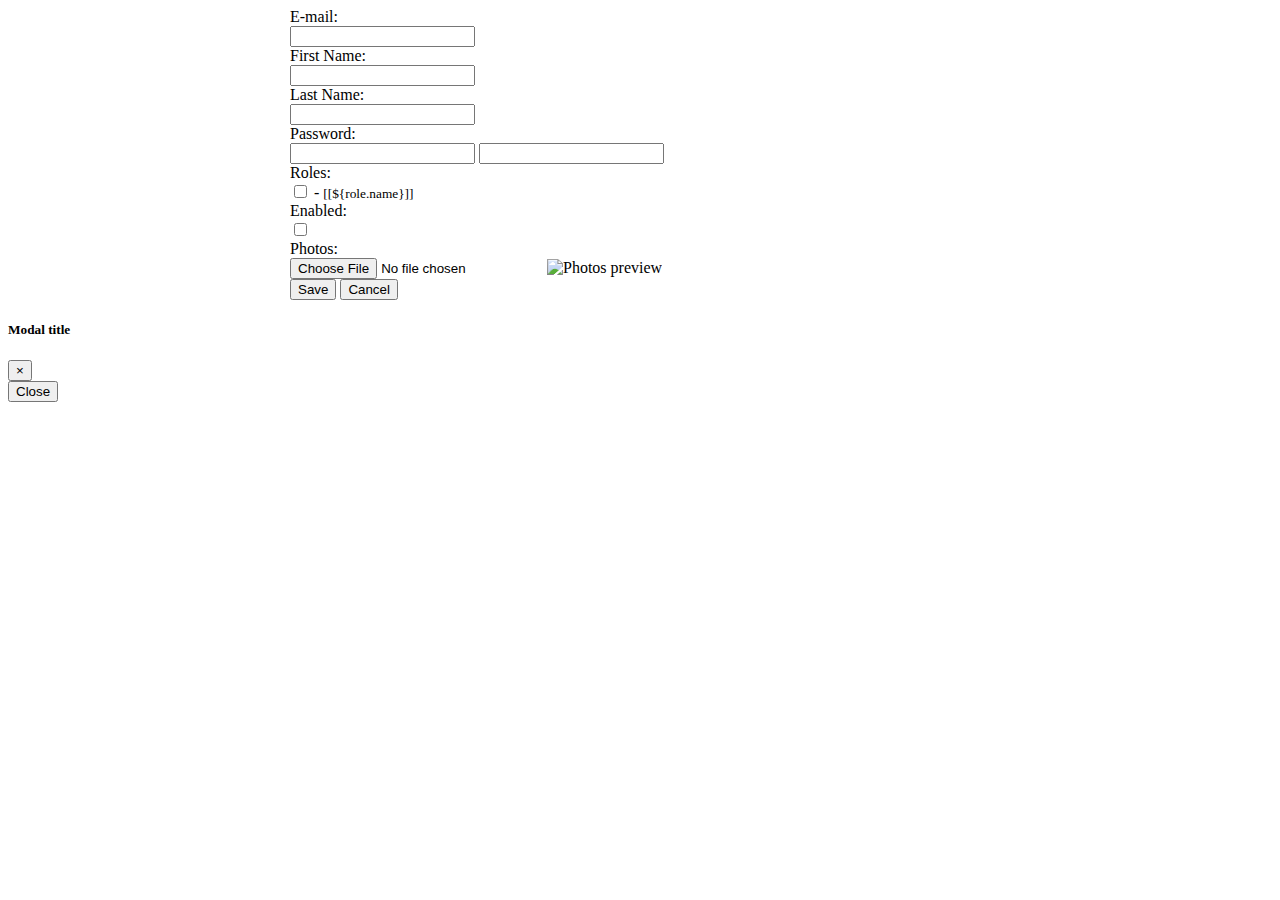
<file: src/main/resources/templates/users/user_form.html>
<!DOCTYPE html>
<html xmlns:th="http://www.thymeleaf.org">

<head th:replace="fragements :: page_head(${titlePage})"/>

<body>

<div th:replace="navigation :: menu"></div>

<section class="body">
    <form th:action="@{/users/save}" method="post" style="max-width: 700px; margin: 0 auto"
          enctype="multipart/form-data"
          th:object="${user}" onsubmit="return checkEmailUnique(this);">
        <input type="hidden" th:field="*{id}"/>
        <div class="border border-secondary rounded p-3">
            <div class="form-group row">
                <label class="col-sm-4 col-form-label">E-mail:</label>
                <div class="col-sm-8">
                    <input type="email" class="form-control" th:field="*{email}" required minlength="8"
                           maxlength="128"/>
                </div>
            </div>

            <div class="form-group row">
                <label class="col-sm-4 col-form-label">First Name:</label>
                <div class="col-sm-8">
                    <input type="text" class="form-control" th:field="*{firstName}" required minlength="2"
                           maxlength="45"/>
                </div>
            </div>

            <div class="form-group row">
                <label class="col-sm-4 col-form-label">Last Name:</label>
                <div class="col-sm-8">
                    <input type="text" class="form-control" th:field="*{lastName}" required minlength="2"
                           maxlength="45"/>
                </div>
            </div>

            <div class="form-group row">
                <label class="col-sm-4 col-form-label">Password:</label>
                <div class="col-sm-8">
                    <input th:if="${user.id == null}" type="password" class="form-control"
                           th:field="*{password}" required minlength="8" maxlength="20"/>

                    <input th:if="${user.id != null}" type="password" class="form-control"
                           th:field="*{password}" minlength="8" maxlength="20"/>
                </div>
            </div>

            <div class="form-group row">
                <label class="col-sm-4 col-form-label">Roles:</label>
                <div class="col-sm-8">
                    <th:block th:each="role : ${roles}">
                        <input type="checkbox" th:field="*{roles}"
                               th:text="${role.description}"
                               th:value="${role.roleId}"
                               class="m-2"/>
                        - <small>[[${role.name}]]</small>
                        <br/>
                    </th:block>
                </div>
            </div>

            <div class="form-group row">
                <label class="col-sm-4 col-form-label">Enabled:</label>
                <div class="col-sm-8">
                    <input type="checkbox" th:field="*{enabled}"/>
                </div>
            </div>

            <div class="form-group row">
                <label class="col-sm-4 col-form-label">Photos:</label>
                <div class="col-sm-8">
                    <input type="hidden" th:field="*{photo}"/>
                    <input type="file" id="fileImage" name="image" accept="image/png, image/jpeg"
                           class="mb-2"/>
                    <img id="thumbnail" alt="Photos preview"
                         th:src="@{${user.photosImagePath}}"
                         class="img-fluid"/>
                </div>
            </div>

            <div class="text-center">
                <input type="submit" value="Save" class="btn btn-primary m-3"/>
                <input type="button" value="Cancel" class="btn btn-secondary" id="buttonCancel"/>
            </div>
        </div>
    </form>


    <!-- Modal -->
    <div class="modal fade" id="modalDialog" tabindex="-1" role="dialog" aria-labelledby="exampleModalCenterTitle"
         aria-hidden="true">
        <div class="modal-dialog modal-dialog-centered" role="document">
            <div class="modal-content">
                <div class="modal-header">
                    <h5 class="modal-title" id="modalTitle">Modal title</h5>
                    <button type="button" class="close" data-dismiss="modal" aria-label="Close">
                        <span aria-hidden="true">&times;</span>
                    </button>
                </div>
                <div class="modal-body">
                    <span id="modalBody"></span>
                </div>
                <div class="modal-footer">
                    <button type="button" class="btn btn-danger" data-dismiss="modal">Close</button>
                </div>
            </div>
        </div>
    </div>
</section>


<div th:replace="navigation :: footer"></div>

<script type="text/javascript">
    moduleURL = "[[@{/users}]]";

    function checkEmailUnique(form) {
        const url = "[[@{/users/checkEmail}]]";
        const userEmail = $("#email").val();
        const userId = $("#id").val();
        const csrfValue = $("input[name='_csrf']").val();

        const params = {id: userId, email: userEmail, _csrf: csrfValue};

        $.post(url, params, function (response) {
            if (response === "OK") {
                form.submit();
            } else if (response === "Duplicated") {
                showModalDialog("Warning", "There is another user having the email " + userEmail);
            } else {
                // alert(response);
                showModalDialog("Error", "Unknown response from server");
            }
        }).fail(function () {
            showModalDialog("Error", "Could not connect to the server");
        });

        return false;
    }

    function showModalDialog(title, message) {
        $("#modalTitle").text(title);
        $("#modalBody").text(message);
        $("#modalDialog").modal('show');
    }
</script>
<script th:src="@{/js/common_form.js}"> </script>
</body>
</html>
</file>
